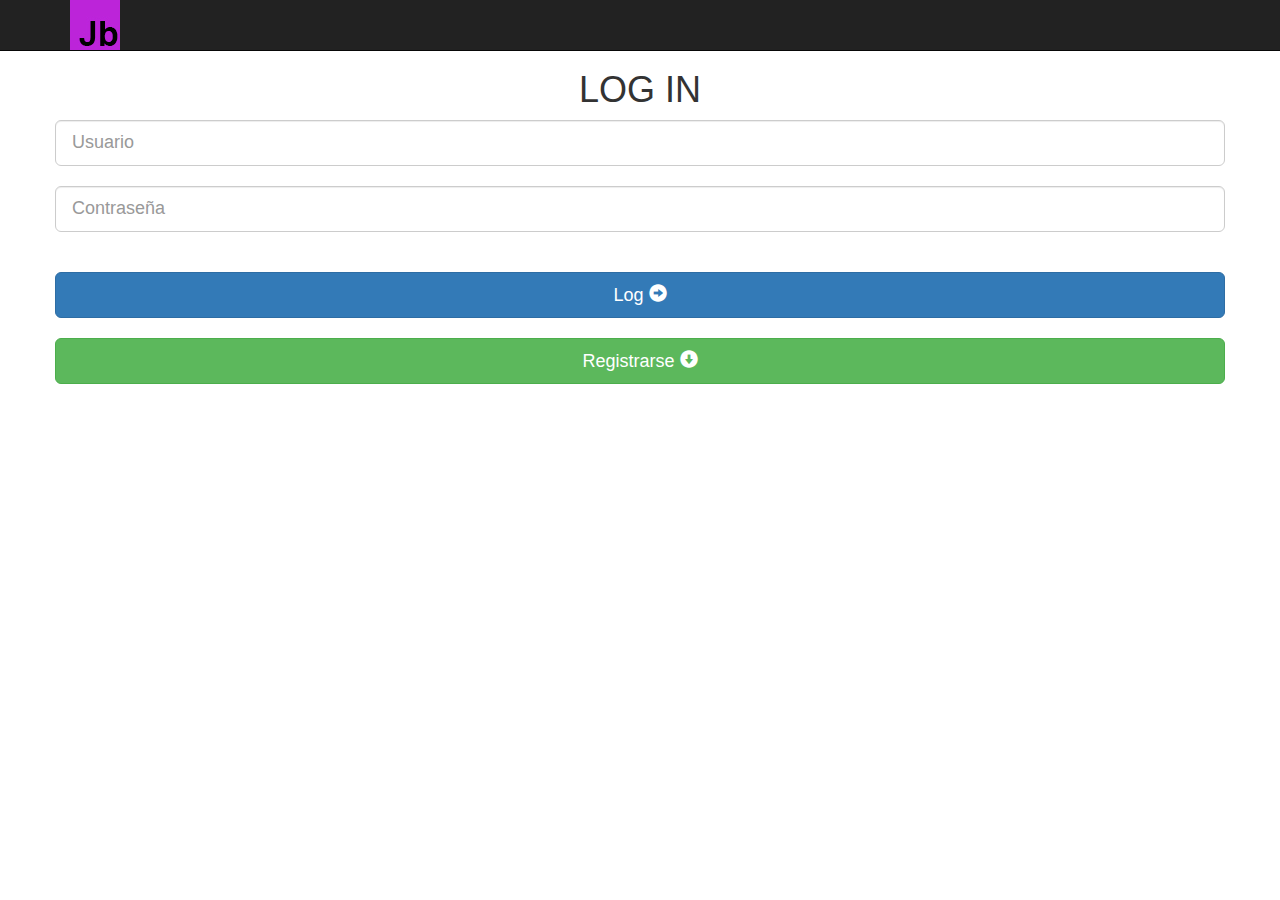
<file: public/index.html>
<!DOCTYPE html>
<html lang="en">
<head>
    <meta charset="UTF-8">
    <meta http-equiv="X-UA-Compatible" content="IE=edge">
    <meta name="viewport" content="width=device-width, initial-scale=1">

    <title>miAplicacion</title>

    <link rel="icon" href="favicon.ico">
    <link rel="stylesheet" href="css/styles.css">

</head>
<body>

    <nav class="navbar navbar-inverse navbar-fixed-top">
        <div class="container">
            <div class="navbar-header">
                <button type="button" class="navbar-toggle collapsed" data-toggle="collapse" data-target="#navbar" aria-expanded="false" aria-controls="navbar">
                    <span class="sr-only">Toggle navigation</span>
                    <span class="icon-bar"></span>
                    <span class="icon-bar"></span>
                    <span class="icon-bar"></span>
                </button>
                <img id="main-logo" src="images/logos/jb-logo.jpg">
                <span class="navbar-brand brand-name hidden"> </span>
            </div>

            <div id="navbar" class="collapse navbar-collapse">
                <ul class="nav navbar-nav">
                    <li><a href="#" id="edit" class="btn btn-primary hidden">Mi Perfil</a></li>
                    <li><a href="#" id="logout" class="btn btn-danger hidden">Logout</a></li>
                </ul>
            </div>
        </div>
    </nav>

    <div class="container" id="main-container">
       
    </div>


    <script src="bower_components/jquery/dist/jquery.min.js"></script>
    <script src="bower_components/bootstrap/dist/js/bootstrap.min.js"></script>

    <script src="js/login.js"></script>
    <script src="js/alta.js"></script>
    <script src="js/dashboard.js"></script>
    <script src="js/datos.js"></script>
    <script src="js/main.js"></script>

</body>
</html>
</file>
<file: public/css/styles.css>
@import url(../bower_components/bootstrap/dist/css/bootstrap.min.css);
/* line 1, ../sass/_main.scss */
body {
  padding-top: 50px;
}

/* line 4, ../sass/_main.scss */
.starter-template {
  padding: 40px 15px;
  text-align: center;
}

/* line 9, ../sass/_main.scss */
.logo {
  display: inline-block;
  margin: 20px 15px 0 15px;
}

/* line 14, ../sass/_main.scss */
#main-logo {
  float: left;
  margin-right: 15px;
}

/* line 15, ../sass/_main.scss */
.brand-name {
  color: #fff !important;
}

/* line 16, ../sass/_main.scss */
#navbar {
  float: right;
}

/* line 17, ../sass/_main.scss */
#jquery-logo {
  width: 122px;
}

/* line 18, ../sass/_main.scss */
#bootstrap-logo {
  width: 54px;
}

/* line 19, ../sass/_main.scss */
#sass-logo {
  width: 62px;
}

/* line 20, ../sass/_main.scss */
#yeoman-logo {
  width: 75px;
}

/* line 21, ../sass/_main.scss */
#npm-logo {
  width: 70px;
}

/* line 22, ../sass/_main.scss */
#grunt-logo {
  width: 63px;
}

/* line 23, ../sass/_main.scss */
#bower-logo {
  width: 63px;
}

/* line 24, ../sass/_main.scss */
#compass-logo {
  width: 63px;
}

/* line 25, ../sass/_main.scss */
.cols-margin {
  margin-top: 42px;
}

/* line 26, ../sass/_main.scss */
.gray-text {
  color: #A5A5A5;
}

/* line 27, ../sass/_main.scss */
.docs-btn {
  background-color: #BC24D9;
  border-color: #8D1BA2;
  width: 300px;
  height: 72px;
  font-size: 26px;
  margin-top: 27px;
  line-height: 2em;
}
/* line 36, ../sass/_main.scss */
.docs-btn:hover, .docs-btn:active, .docs-btn:focus {
  background-color: #8D1BA2 !important;
  border-color: #8D1BA2 !important;
}

/*table*/
table, th, td {
    border: 1px solid black;
    font-size:12px;
}
</file>
